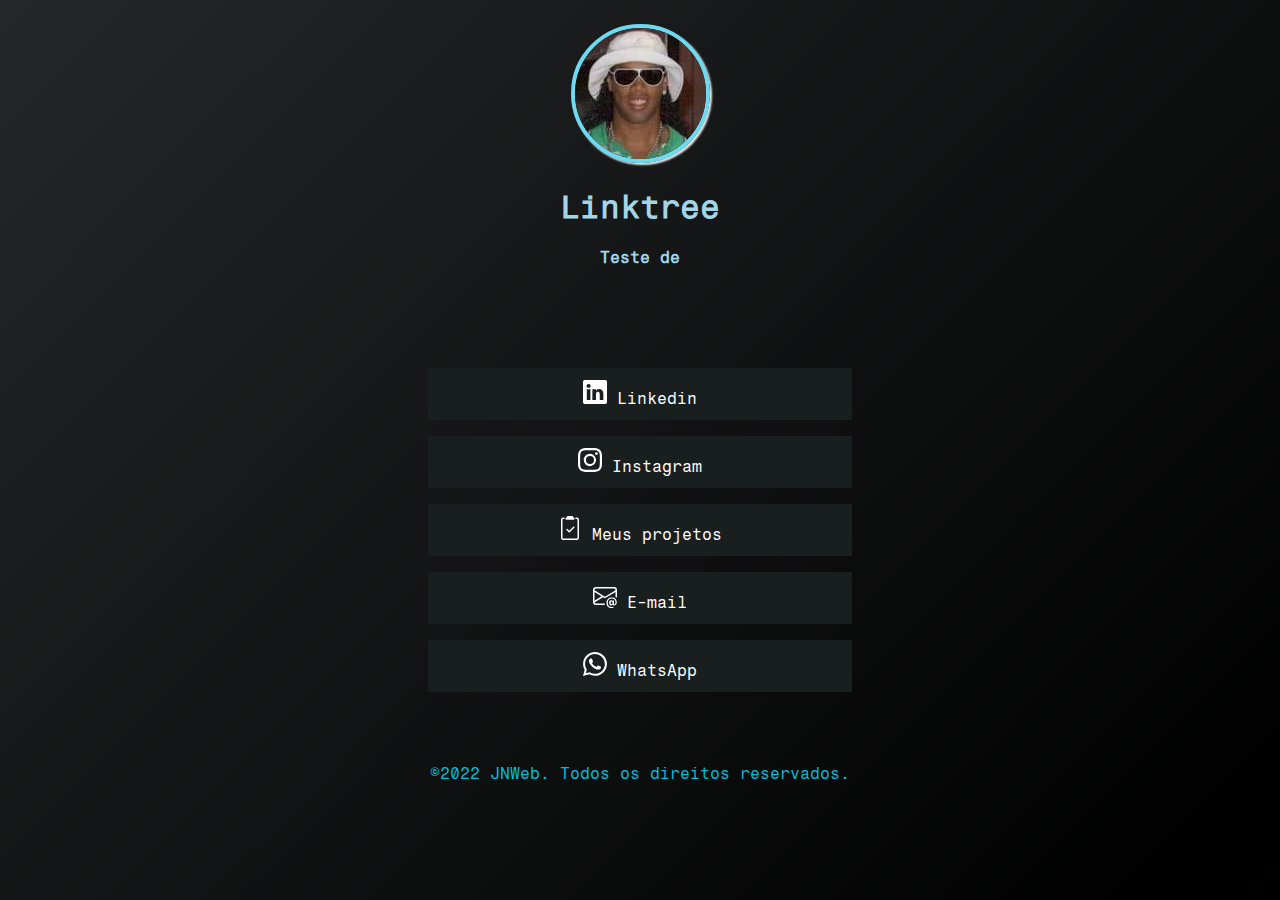
<file: index.html>
<!DOCTYPE html>
<html lang="pt-br">

<head>
    <meta charset="UTF-8">
    <meta http-equiv="X-UA-Compatible" content="IE=edge">
    <meta name="viewport" content="width=device-width, initial-scale=1.0">
    <title>Linktree - Rogerio Souza Junior</title>

    <link rel="stylesheet" href="./css/style-index.css">

    <link rel="preconnect" href="https://fonts.googleapis.com">
    <link rel="preconnect" href="https://fonts.gstatic.com" crossorigin>
    <link href="https://fonts.googleapis.com/css2?family=Fragment+Mono&display=swap" rel="stylesheet">
    <link href="https://cdn.jsdelivr.net/npm/bootstrap@5.2.2/dist/css/bootstrap.min.css" rel="stylesheet"
        integrity="sha384-Zenh87qX5JnK2Jl0vWa8Ck2rdkQ2Bzep5IDxbcnCeuOxjzrPF/et3URy9Bv1WTRi" crossorigin="anonymous">
</head>

<body>
    <!--Topo da página-->
    <header class="topoPagina">

        <div class="imagemTexto">

            <img class="imgTopo" src="./img/foto-perfil.jpg" alt="">
            <h1 class="tituloTopo">Linktree</h1>

        </div>
        
            <h4 id="textin">Teste de frase digitada</h4>

    </header>


    <!--Corpo principal da página-->
    <main class="corpoPrincipal">


        <div class="container-botao">
            <div class="botao-linkedin">
                <a class="linkBotao" href="https://www.linkedin.com/in/rogerio-sjunior"><svg
                        xmlns="http://www.w3.org/2000/svg" width="24" height="24" fill="currentColor"
                        class="bi bi-linkedin" viewBox="0 0 16 16">
                        <path
                            d="M0 1.146C0 .513.526 0 1.175 0h13.65C15.474 0 16 .513 16 1.146v13.708c0 .633-.526 1.146-1.175 1.146H1.175C.526 16 0 15.487 0 14.854V1.146zm4.943 12.248V6.169H2.542v7.225h2.401zm-1.2-8.212c.837 0 1.358-.554 1.358-1.248-.015-.709-.52-1.248-1.342-1.248-.822 0-1.359.54-1.359 1.248 0 .694.521 1.248 1.327 1.248h.016zm4.908 8.212V9.359c0-.216.016-.432.08-.586.173-.431.568-.878 1.232-.878.869 0 1.216.662 1.216 1.634v3.865h2.401V9.25c0-2.22-1.184-3.252-2.764-3.252-1.274 0-1.845.7-2.165 1.193v.025h-.016a5.54 5.54 0 0 1 .016-.025V6.169h-2.4c.03.678 0 7.225 0 7.225h2.4z" />
                    </svg> Linkedin</a>
            </div>
        </div>

        <div class="container-botao">
            <div class="botao-instagram">
                <span> <a class="linkBotao" href="https://www.instagram.com/juniorrogeer"><svg
                            xmlns="http://www.w3.org/2000/svg" width="24" height="24" fill="currentColor"
                            class="bi bi-instagram" viewBox="0 0 16 16">
                            <path
                                d="M8 0C5.829 0 5.556.01 4.703.048 3.85.088 3.269.222 2.76.42a3.917 3.917 0 0 0-1.417.923A3.927 3.927 0 0 0 .42 2.76C.222 3.268.087 3.85.048 4.7.01 5.555 0 5.827 0 8.001c0 2.172.01 2.444.048 3.297.04.852.174 1.433.372 1.942.205.526.478.972.923 1.417.444.445.89.719 1.416.923.51.198 1.09.333 1.942.372C5.555 15.99 5.827 16 8 16s2.444-.01 3.298-.048c.851-.04 1.434-.174 1.943-.372a3.916 3.916 0 0 0 1.416-.923c.445-.445.718-.891.923-1.417.197-.509.332-1.09.372-1.942C15.99 10.445 16 10.173 16 8s-.01-2.445-.048-3.299c-.04-.851-.175-1.433-.372-1.941a3.926 3.926 0 0 0-.923-1.417A3.911 3.911 0 0 0 13.24.42c-.51-.198-1.092-.333-1.943-.372C10.443.01 10.172 0 7.998 0h.003zm-.717 1.442h.718c2.136 0 2.389.007 3.232.046.78.035 1.204.166 1.486.275.373.145.64.319.92.599.28.28.453.546.598.92.11.281.24.705.275 1.485.039.843.047 1.096.047 3.231s-.008 2.389-.047 3.232c-.035.78-.166 1.203-.275 1.485a2.47 2.47 0 0 1-.599.919c-.28.28-.546.453-.92.598-.28.11-.704.24-1.485.276-.843.038-1.096.047-3.232.047s-2.39-.009-3.233-.047c-.78-.036-1.203-.166-1.485-.276a2.478 2.478 0 0 1-.92-.598 2.48 2.48 0 0 1-.6-.92c-.109-.281-.24-.705-.275-1.485-.038-.843-.046-1.096-.046-3.233 0-2.136.008-2.388.046-3.231.036-.78.166-1.204.276-1.486.145-.373.319-.64.599-.92.28-.28.546-.453.92-.598.282-.11.705-.24 1.485-.276.738-.034 1.024-.044 2.515-.045v.002zm4.988 1.328a.96.96 0 1 0 0 1.92.96.96 0 0 0 0-1.92zm-4.27 1.122a4.109 4.109 0 1 0 0 8.217 4.109 4.109 0 0 0 0-8.217zm0 1.441a2.667 2.667 0 1 1 0 5.334 2.667 2.667 0 0 1 0-5.334z" />
                        </svg> Instagram</span></a>
            </div>
        </div>

        <div class="container-botao">
            <div class="botao-projetos">
                <span><a class="linkBotao" href="#"><svg xmlns="http://www.w3.org/2000/svg" width="24" height="24"
                            fill="currentColor" class="bi bi-clipboard2-check" viewBox="0 0 16 16">
                            <path
                                d="M9.5 0a.5.5 0 0 1 .5.5.5.5 0 0 0 .5.5.5.5 0 0 1 .5.5V2a.5.5 0 0 1-.5.5h-5A.5.5 0 0 1 5 2v-.5a.5.5 0 0 1 .5-.5.5.5 0 0 0 .5-.5.5.5 0 0 1 .5-.5h3Z" />
                            <path
                                d="M3 2.5a.5.5 0 0 1 .5-.5H4a.5.5 0 0 0 0-1h-.5A1.5 1.5 0 0 0 2 2.5v12A1.5 1.5 0 0 0 3.5 16h9a1.5 1.5 0 0 0 1.5-1.5v-12A1.5 1.5 0 0 0 12.5 1H12a.5.5 0 0 0 0 1h.5a.5.5 0 0 1 .5.5v12a.5.5 0 0 1-.5.5h-9a.5.5 0 0 1-.5-.5v-12Z" />
                            <path
                                d="M10.854 7.854a.5.5 0 0 0-.708-.708L7.5 9.793 6.354 8.646a.5.5 0 1 0-.708.708l1.5 1.5a.5.5 0 0 0 .708 0l3-3Z" />
                        </svg> Meus projetos</a></span>
            </div>
        </div>

        <div class="container-botao">
            <div class="botao-email">
                <span><a class="linkBotao" href="mailto:juninhorg13@gmail.com"><svg xmlns="http://www.w3.org/2000/svg"
                            width="24" height="24" fill="currentColor" class="bi bi-envelope-at" viewBox="0 0 16 16">
                            <path
                                d="M2 2a2 2 0 0 0-2 2v8.01A2 2 0 0 0 2 14h5.5a.5.5 0 0 0 0-1H2a1 1 0 0 1-.966-.741l5.64-3.471L8 9.583l7-4.2V8.5a.5.5 0 0 0 1 0V4a2 2 0 0 0-2-2H2Zm3.708 6.208L1 11.105V5.383l4.708 2.825ZM1 4.217V4a1 1 0 0 1 1-1h12a1 1 0 0 1 1 1v.217l-7 4.2-7-4.2Z" />
                            <path
                                d="M14.247 14.269c1.01 0 1.587-.857 1.587-2.025v-.21C15.834 10.43 14.64 9 12.52 9h-.035C10.42 9 9 10.36 9 12.432v.214C9 14.82 10.438 16 12.358 16h.044c.594 0 1.018-.074 1.237-.175v-.73c-.245.11-.673.18-1.18.18h-.044c-1.334 0-2.571-.788-2.571-2.655v-.157c0-1.657 1.058-2.724 2.64-2.724h.04c1.535 0 2.484 1.05 2.484 2.326v.118c0 .975-.324 1.39-.639 1.39-.232 0-.41-.148-.41-.42v-2.19h-.906v.569h-.03c-.084-.298-.368-.63-.954-.63-.778 0-1.259.555-1.259 1.4v.528c0 .892.49 1.434 1.26 1.434.471 0 .896-.227 1.014-.643h.043c.118.42.617.648 1.12.648Zm-2.453-1.588v-.227c0-.546.227-.791.573-.791.297 0 .572.192.572.708v.367c0 .573-.253.744-.564.744-.354 0-.581-.215-.581-.8Z" />
                        </svg> E-mail</a></span>
            </div>
        </div>

        <div class="container-botao">
            <div class="botao-whatsapp">
                <a class="linkBotao" href="#"><svg xmlns="http://www.w3.org/2000/svg" width="24" height="24"
                        fill="currentColor" class="bi bi-whatsapp" viewBox="0 0 16 16">
                        <path
                            d="M13.601 2.326A7.854 7.854 0 0 0 7.994 0C3.627 0 .068 3.558.064 7.926c0 1.399.366 2.76 1.057 3.965L0 16l4.204-1.102a7.933 7.933 0 0 0 3.79.965h.004c4.368 0 7.926-3.558 7.93-7.93A7.898 7.898 0 0 0 13.6 2.326zM7.994 14.521a6.573 6.573 0 0 1-3.356-.92l-.24-.144-2.494.654.666-2.433-.156-.251a6.56 6.56 0 0 1-1.007-3.505c0-3.626 2.957-6.584 6.591-6.584a6.56 6.56 0 0 1 4.66 1.931 6.557 6.557 0 0 1 1.928 4.66c-.004 3.639-2.961 6.592-6.592 6.592zm3.615-4.934c-.197-.099-1.17-.578-1.353-.646-.182-.065-.315-.099-.445.099-.133.197-.513.646-.627.775-.114.133-.232.148-.43.05-.197-.1-.836-.308-1.592-.985-.59-.525-.985-1.175-1.103-1.372-.114-.198-.011-.304.088-.403.087-.088.197-.232.296-.346.1-.114.133-.198.198-.33.065-.134.034-.248-.015-.347-.05-.099-.445-1.076-.612-1.47-.16-.389-.323-.335-.445-.34-.114-.007-.247-.007-.38-.007a.729.729 0 0 0-.529.247c-.182.198-.691.677-.691 1.654 0 .977.71 1.916.81 2.049.098.133 1.394 2.132 3.383 2.992.47.205.84.326 1.129.418.475.152.904.129 1.246.08.38-.058 1.171-.48 1.338-.943.164-.464.164-.86.114-.943-.049-.084-.182-.133-.38-.232z" />
                    </svg> WhatsApp</a>
            </div>
        </div>

    </main>

    <!--Rodapé da página-->
    <footer class="rodapePagina">
        <p class="textoFooter">&copy;2022 JNWeb. Todos os direitos reservados.</p>
    </footer>

    <script src="https://cdn.jsdelivr.net/npm/bootstrap@5.2.2/dist/js/bootstrap.bundle.min.js"
        integrity="sha384-OERcA2EqjJCMA+/3y+gxIOqMEjwtxJY7qPCqsdltbNJuaOe923+mo//f6V8Qbsw3"
        crossorigin="anonymous"></script>

    <script src="./js/secao-digitada.js"></script>
</body>

</html>
</file>
<file: css/style-index.css>
/*Configuração geral da página*/
body {
    font-family: 'Fragment Mono', monospace;
    background: linear-gradient(-45deg, #292a2b, #060b0c, #191e1f, #000000, #252728);
    display: flex;
    flex-direction: column;
    align-items: center;
    width: 100%;
    margin: 0;
    animation: Gradiente 10s ease infinite;
    background-size: 400% 400%;
}

@keyframes Gradiente {
    0% {
        background-position: 0% 50%
    }
    50% {
        background-position: 100% 50%
    }
    100% {
        background-position: 0% 50%
    }
}


/*Topo da página*/

.topoPagina {
    font-family: 'Fragment Mono', monospace;
    color: #A4D5E6;
    text-align: center;
    padding: 24px;
}

.imagemTexto {}

.imgTopo {
    border-radius: 50%;
    border: 4px solid #6FD9F0;
    box-shadow: 2px 2px 2px #E8E8E8;
}




/*Corpo principal da página*/
.corpoPrincipal {
    padding: 24px;
    display: flex;
    flex-direction: column;
    margin: 24px 0 24px 0;
}

.linkBotao {
    text-decoration: none;
    color: #ffffff;
    font-family: 'Fragment Mono', monospace;
}


/*Seção dos botões*/

.container-botao {
    margin: 8px;
}

.botao-linkedin {
    background-color: #191e1f;
    transition: all 0.5s;
    position: relative;
    padding: 12px;
    text-align: center;
    cursor: pointer;
    width: 400px;
}

.botao-linkedin::before {
    content: '';
    position: absolute;
    top: 0;
    left: 0;
    width: 100%;
    height: 100%;
    z-index: 1;
    color: #00BEDB;
    transition: all 0.3s;
}

.botao-linkedin:hover::before {
    opacity: 0;
    transform: scale(0.5, 0.5);
    background: #0A66C2;
}

.botao-linkedin::after {
    content: '';
    position: absolute;
    top: 0;
    left: 0;
    width: 100%;
    height: 100%;
    z-index: 1;
    opacity: 0;
    transition: all 0.3s;
    border: 1px solid #0A66C2;
    transform: scale(1.3, 1.3);
}

.botao-linkedin:hover::after {
    opacity: 1;
    transform: scale(1, 1);
}


/**/
/*Botão LinkedIn*/
/**/
.botao {
    background-color: #191e1f;
    transition: all 0.5s;
    position: relative;
    padding: 12px;
    text-align: center;
    cursor: pointer;
    width: 400px;
}

.botao::before {
    content: '';
    position: absolute;
    top: 0;
    left: 0;
    width: 100%;
    height: 100%;
    z-index: 1;
    color: #00BEDB;
    transition: all 0.3s;
}

.botao:hover::before {
    opacity: 0;
    transform: scale(0.5, 0.5);
}

.botao::after {
    content: '';
    position: absolute;
    top: 0;
    left: 0;
    width: 100%;
    height: 100%;
    z-index: 1;
    opacity: 0;
    transition: all 0.3s;
    border: 1px solid #00BEDB;
    transform: scale(1.3, 1.3);
}

.botao:hover::after {
    opacity: 1;
    transform: scale(1, 1);
}


/**/
/*Botão Instagram*/
/**/
.botao-instagram {
    background-color: #191e1f;
    transition: all 0.5s;
    position: relative;
    padding: 12px;
    text-align: center;
    cursor: pointer;
    width: 400px;
    color: #ffffff;
}

.botao-instagram::before {
    content: '';
    position: absolute;
    top: 0;
    left: 0;
    width: 100%;
    height: 100%;
    z-index: 1;
    color: #00BEDB;
    transition: all 0.3s;
}

.botao-instagram:hover::before {
    opacity: 0;
    transform: scale(0.5, 0.5);
    background: linear-gradient(to left, #743ad5, #8134af, #d53a9d, #feda77, #f58529);;

}

.botao-instagram::after {
    content: '';
    position: absolute;
    top: 0;
    left: 0;
    width: 100%;
    height: 100%;
    z-index: 1;
    opacity: 0;
    transition: all 0.3s;
    transform: scale(1.3, 1.3);
    border: 1px solid;
    border-image-slice: 1;
    border-width: 1px;
    color: #ffffff;
    border-image-source: linear-gradient(to left, #743ad5, #8134af, #d53a9d, #feda77, #f58529);
}

.botao-instagram:hover::after {
    opacity: 1;
    transform: scale(1, 1);
    color: #ffffff;
}

/**/
/*Botão Meus Projetos*/
/**/
.botao-projetos {
    background-color: #191e1f;
    transition: all 0.5s;
    position: relative;
    padding: 12px;
    text-align: center;
    cursor: pointer;
    width: 400px;
}

.botao-projetos::before {
    content: '';
    position: absolute;
    top: 0;
    left: 0;
    width: 100%;
    height: 100%;
    z-index: 1;
    color: #00BEDB;
    transition: all 0.3s;
}

.botao-projetos:hover::before {
    opacity: 0;
    transform: scale(0.5, 0.5);
    background: #00BEDB;
}

.botao-projetos::after {
    content: '';
    position: absolute;
    top: 0;
    left: 0;
    width: 100%;
    height: 100%;
    z-index: 1;
    opacity: 0;
    transition: all 0.3s;
    border: 1px solid #00BEDB;
    transform: scale(1.3, 1.3);
}

.botao-projetos:hover::after {
    opacity: 1;
    transform: scale(1, 1);
}

/**/
/*Botão e-mail*/
/**/
.botao-email {
    background-color: #191e1f;
    transition: all 0.5s;
    position: relative;
    padding: 12px;
    text-align: center;
    cursor: pointer;
    width: 400px;
}

.botao-email::before {
    content: '';
    position: absolute;
    top: 0;
    left: 0;
    width: 100%;
    height: 100%;
    z-index: 1;
    color: #00BEDB;
    transition: all 0.3s;
}

.botao-email:hover::before {
    opacity: 0;
    transform: scale(0.5, 0.5);
    background: #FF0000;
}

.botao-email::after {
    content: '';
    position: absolute;
    top: 0;
    left: 0;
    width: 100%;
    height: 100%;
    z-index: 1;
    opacity: 0;
    transition: all 0.3s;
    border: 1px solid #FF0000;
    transform: scale(1.3, 1.3);
}

.botao-email:hover::after {
    opacity: 1;
    transform: scale(1, 1);
}

/**/
/*Botão WhatsApp*/
/**/

.botao-whatsapp {
    background-color: #191e1f;
    transition: all 0.5s;
    position: relative;
    padding: 12px;
    text-align: center;
    cursor: pointer;
    width: 400px;
}

.botao-whatsapp::before {
    content: '';
    position: absolute;
    top: 0;
    left: 0;
    width: 100%;
    height: 100%;
    z-index: 1;
    color: #ffffff;
    transition: all 0.3s;
}

.botao-whatsapp:hover::before {
    opacity: 0;
    transform: scale(0.5, 0.5);
    background: #25d366;
}

.botao-whatsapp::after {
    content: '';
    position: absolute;
    top: 0;
    left: 0;
    width: 100%;
    height: 100%;
    z-index: 1;
    opacity: 0;
    transition: all 0.3s;
    border: 1px solid #25d366;
    transform: scale(1.3, 1.3);
    color: #ffffff;

}

.botao-whatsapp:hover::after {
    opacity: 1;
    transform: scale(1, 1);
    color: #ffffff;
}


/*Rodapé da página*/
.rodapePagina {
    color: #00BEDB;
    width: 100%;
    position: fixed bottom;
}

.textoFooter {
    font-family: 'Fragment Mono', monospace;
    font-size: 16px;
    display: flex;
    flex-direction: row;
    justify-content: center;
}
</file>
